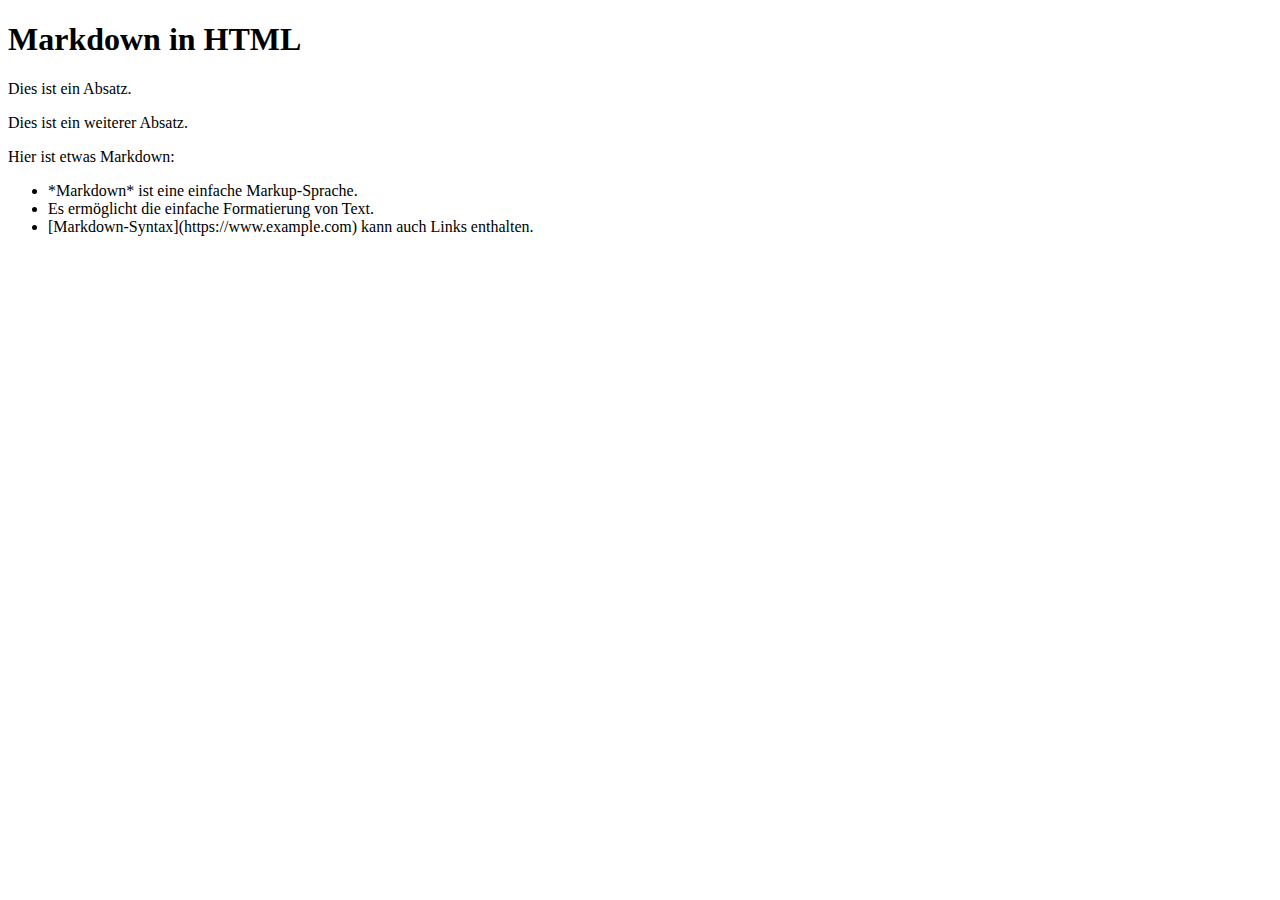
<file: test.html>
<!DOCTYPE html>
<html lang="en">
<head>
  <meta charset="UTF-8">
  <meta name="viewport" content="width=device-width, initial-scale=1.0">
  <title>Markdown in HTML</title>
</head>
<body>
<h1>Markdown in HTML</h1>
<p>Dies ist ein Absatz.</p>
<div>
  <p>Dies ist ein weiterer Absatz.</p>
  <p>Hier ist etwas Markdown:</p>
  <ul>
    <li>*Markdown* ist eine einfache Markup-Sprache.</li>
    <li>Es ermöglicht die einfache Formatierung von Text.</li>
    <li>[Markdown-Syntax](https://www.example.com) kann auch Links enthalten.</li>
  </ul>
</div>
</body>
</html>
</file>
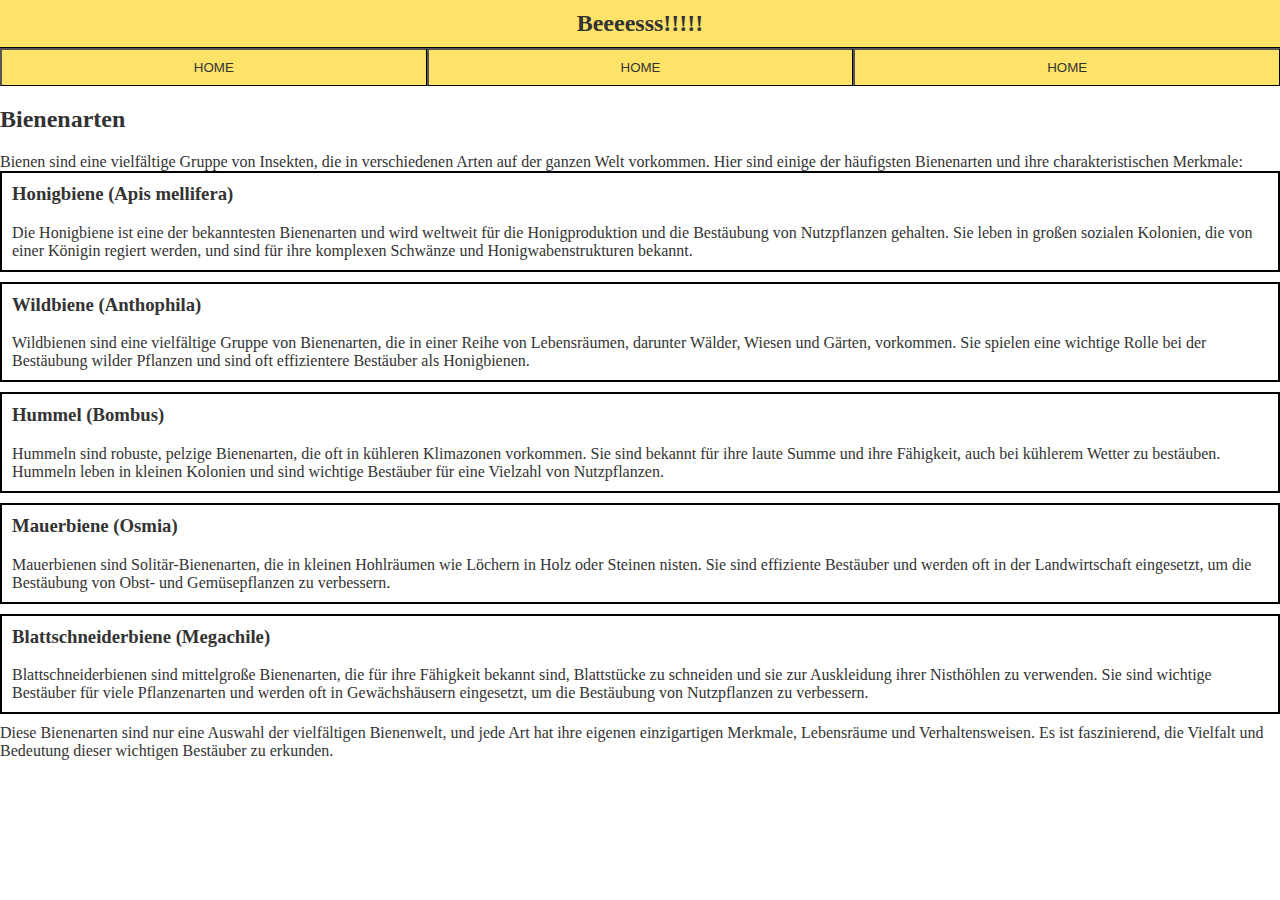
<file: pages/Bienenarten.html>
<!DOCTYPE html>
<html lang="en">
<head>
  <meta charset="UTF-8">
  <link rel="stylesheet" href="../css/style.css">
  <title>Title</title>
</head>
<body class="body">
<header>
  <h1>Beeeesss!!!!!</h1>
  <nav class="headerLinklist">
    <button class="headerButton"><a class="aHeader" href="#">HOME</a></button>
    <button class="headerButton"><a class="aHeader" href="#">HOME</a></button>
    <button class="headerButton"><a class="aHeader" href="#">HOME</a></button>
  </nav>
</header>
<main>
  <h2>Bienenarten</h2>
  <p>Bienen sind eine vielfältige Gruppe von Insekten, die in verschiedenen Arten auf der ganzen Welt vorkommen. Hier
    sind einige der häufigsten Bienenarten und ihre charakteristischen Merkmale:</p>
  <div class="divParagraph">
    <h3>Honigbiene (Apis mellifera)</h3>
    <p>Die Honigbiene ist eine der bekanntesten Bienenarten und wird weltweit für die Honigproduktion und die Bestäubung
      von Nutzpflanzen gehalten. Sie leben in großen sozialen Kolonien, die von einer Königin regiert werden, und sind
      für ihre komplexen Schwänze und Honigwabenstrukturen bekannt.</p>
  </div>
  <div class="divParagraph">
    <h3>Wildbiene (Anthophila)</h3>
    <p>Wildbienen sind eine vielfältige Gruppe von Bienenarten, die in einer Reihe von Lebensräumen, darunter Wälder,
      Wiesen und Gärten, vorkommen. Sie spielen eine wichtige Rolle bei der Bestäubung wilder Pflanzen und sind oft
      effizientere Bestäuber als Honigbienen.</p>
  </div>
  <div class="divParagraph">
    <h3>Hummel (Bombus)</h3>
    <p>Hummeln sind robuste, pelzige Bienenarten, die oft in kühleren Klimazonen vorkommen. Sie sind bekannt für ihre
      laute Summe und ihre Fähigkeit, auch bei kühlerem Wetter zu bestäuben. Hummeln leben in kleinen Kolonien und sind
      wichtige Bestäuber für eine Vielzahl von Nutzpflanzen.</p>
  </div>
  <div class="divParagraph">
    <h3>Mauerbiene (Osmia)</h3>
    <p>Mauerbienen sind Solitär-Bienenarten, die in kleinen Hohlräumen wie Löchern in Holz oder Steinen nisten. Sie sind
      effiziente Bestäuber und werden oft in der Landwirtschaft eingesetzt, um die Bestäubung von Obst- und
      Gemüsepflanzen zu verbessern.</p>
  </div>
  <div class="divParagraph">
    <h3>Blattschneiderbiene (Megachile)</h3>
    <p>Blattschneiderbienen sind mittelgroße Bienenarten, die für ihre Fähigkeit bekannt sind, Blattstücke zu schneiden
      und sie zur Auskleidung ihrer Nisthöhlen zu verwenden. Sie sind wichtige Bestäuber für viele Pflanzenarten und
      werden oft in Gewächshäusern eingesetzt, um die Bestäubung von Nutzpflanzen zu verbessern.</p>
  </div>
  <p>Diese Bienenarten sind nur eine Auswahl der vielfältigen Bienenwelt, und jede Art hat ihre eigenen einzigartigen
    Merkmale, Lebensräume und Verhaltensweisen. Es ist faszinierend, die Vielfalt und Bedeutung dieser wichtigen
    Bestäuber zu erkunden.</p>
</main>
</body>
</html>
</file>
<file: css/style.css>
h3 {
  margin-top: 0;
}

p {
  margin: 0;
}

header {
  display: block; /* Der Header wird als Flex-Container angezeigt */
  width: 100%; /* Die Breite des Headers soll 100% der Bildschirmbreite sein */
  background-color: #ffe369; /* Hintergrundfarbe des Headers */
  margin: 0;
  padding: 0;
  text-align: center;
}

header h1 {
  font-size: 24px;
  margin: 0;
  padding: 10px;
  color: #333;
}

nav {
  position: sticky;
  top: 0;
  display: flex; /* Der Header wird als Flex-Container angezeigt */
  align-items: center; /* Die Elemente im Header werden vertikal zentriert */
  border-top: 1px solid #000;
}

.headerButton {
  width: 34%;
  padding: 10px;
  border-radius: 0;
  border-right: 1px solid #000;
  border-bottom: 1px solid #000;
  background-color: #ffe369;
}

.aHeader {
  text-decoration: none; /* Entfernt die Unterstreichung des Links */
  color: #333; /* Ändert die Farbe des Links */
  margin: 0 10px; /* Fügt Platz um den Link hinzu */
}

.body {
  color: #333;
  background-color: #ffffff;
  padding: 0;
  margin: 0;
}

.main {
  margin-top: 16px;
}

.divBlog-post {
  background-color: #eeeeee;
  border: 2px solid #000;
  margin: 0 10px 20px 10px;
  padding: 20px;
  border-radius: 20px; /* Rundet alle vier Ecken um 10 Pixel */
}

.blog-title {
  font-size: 24px;
  margin-top: -3px;
  margin-bottom: 10px;
}

.blog-date {
  color: #666;
  font-size: 14px;
  margin-bottom: 10px;
}

.blog-content {
  font-size: 16px;
}

.divText {
  flex: 1; /* Der Text nimmt den verfügbaren Platz ein */
  padding: 20px; /* Fügen Sie Platz um den Text hinzu */
}

.divImage {
  flex: 1;
  width: 100%; /* Das Bild nimmt die gesamte Breite des Containers ein */
  height: auto; /* Die Höhe des Bildes passt sich automatisch an */
  display: block; /* Das Bild wird als Blockelement angezeigt */
}

.imgBienenBild {
  width: 100%;
  height: auto;
  border: 2px solid #000;
  border-radius: 20px; /* Rundet alle vier Ecken um 10 Pixel */
}

.divTextAndImage {
  display: flex;
}

.pSource {
  font-size: 12px;
  color: #666;
}

.divParagraph {
  margin-bottom: 10px;
  border: 2px solid #000;
  padding: 10px;
}
</file>
